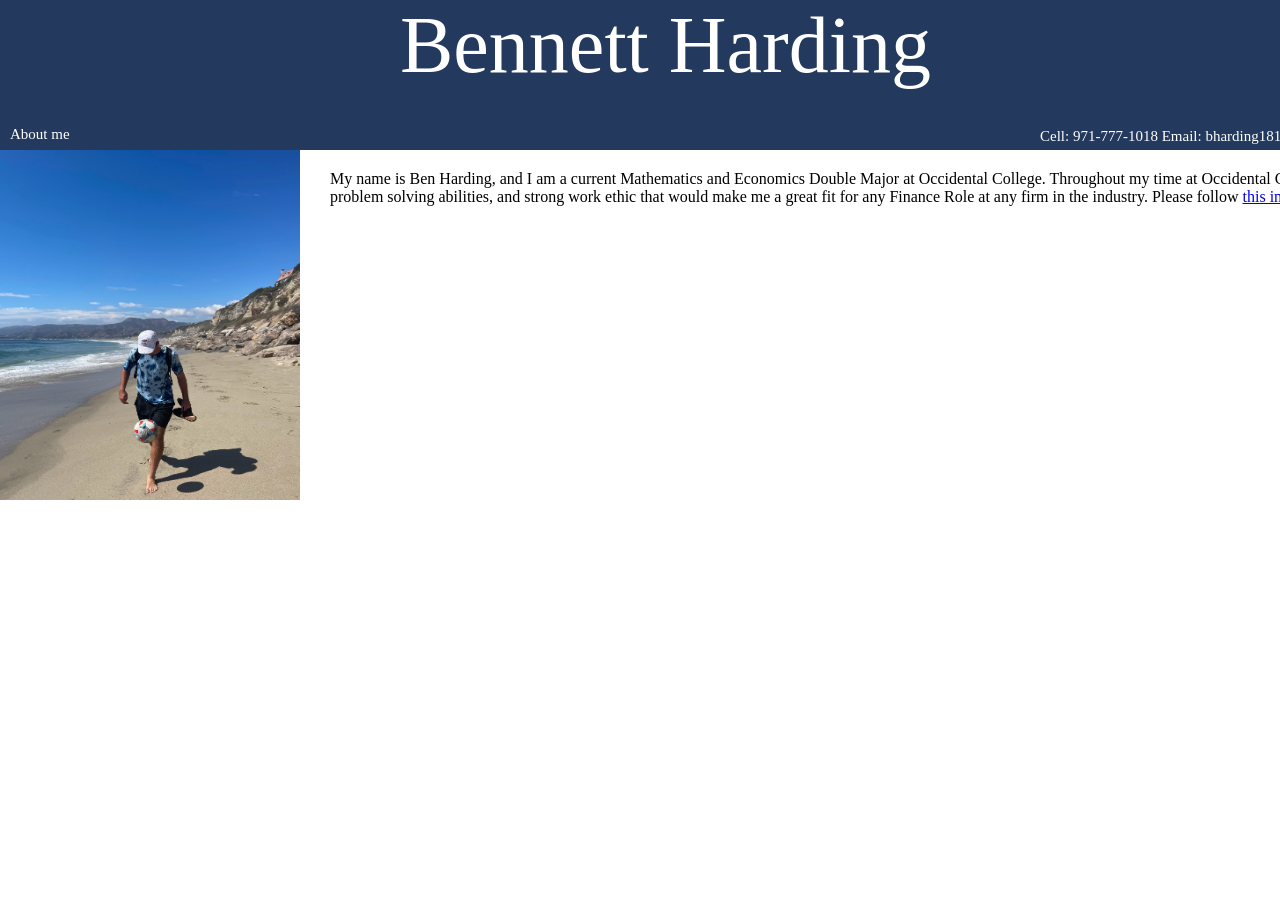
<file: index.html>
<!DOCTYPE HTML>
 <html>
       <head>
               <meta charset="utf-8">
               <title>Ben's Super Rad Website</title>
                <link rel="stylesheet" href="style.css">
       </head>
       <body> <div id="titlerectangle">
            <div style = "position:relative; left:400px; top:0px; color:white; font-size:80px">
                Bennett Harding </div>
           <div style = "position:relative; left:10px; top:35px; color:white; font-size:15px">
               About me </div>
           <div style = "position:relative; left:1040px; top:20px; color:white; font-size:15px">
               Cell: 971-777-1018
           Email: bharding181@gmail.com</div>
            </div>

            <img src="IMG_3417.jpg" alt="Me playing soccer in Malibu" style="width:300px;height:350px; position:relative; left 10px, top:20px">

             <p style="position:relative; left:330px; top:-350px">
                    My name is Ben Harding, and I am a current Mathematics and Economics Double Major at Occidental College. Throughout my time at Occidental College, I have developed the analytical skills, problem solving abilities,
and strong work ethic that would make me a great fit for any Finance Role at any firm in the industry. Please follow
                 <a href ="https://www.linkedin.com/in/bennettharding/" > this ink</a> to access my LinkedIn.

             </p>





       </body>
 </html>
</file>
<file: style.css>
body {
                    padding:0;
                    margin:0
                   }
#titlerectangle{
    padding:0;
    margin:0;
    height: 150px;
    wdith: 3000px;
    background-color: #23395d
}
#titlefont{
    left: 300px;
    font-size: 40px;
    color: #FFFFFF;
}

#headingfont{
    font-size:30px
    color: #FFFFFF
}
</file>
